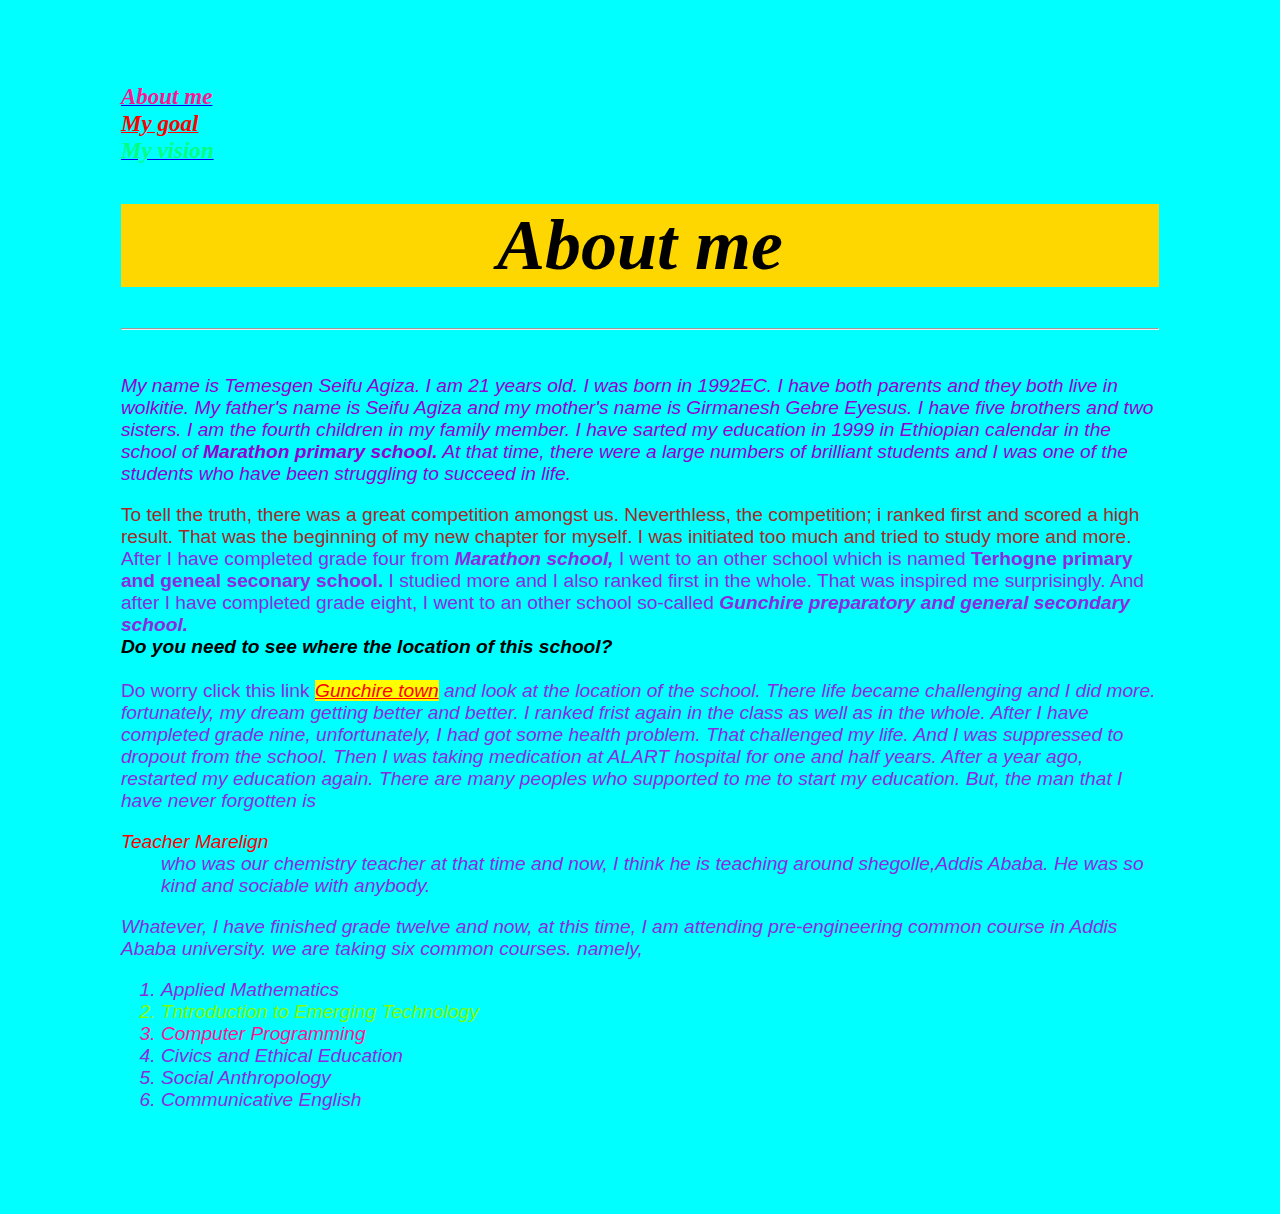
<file: index.html>
<!DOCTYPE html>
<html lang="en">
<head><link rel="stylesheet" href="edited.css">
    <meta charset="UTF-8">
    <meta http-equiv="X-UA-Compatible" content="IE=edge">
    <meta name="viewport" content="width=device-width, initial-scale=1.0">
    <title>C1_F_TEMESGEN_SEIFU_AGIZA</title>
</head>
<body style="margin-top: 2cm;margin-bottom: 2cm;margin-left: 3cm;margin-right: 3cm;">
    

<b style="text-align: center;"> <big style="color:deeppink;">   <a href="index.html"><big><i style="color: deeppink;">About me</i></big></a>
   <br> <a href="page01.html" style="color: red;"><i><big>My goal</big></i></a>
    <br><a href="page02.html"><big><i style="color: springgreen;">My vision</i></big></a></big></b>

    <div id="head1" style="text-align: center;"><h1 style="background-color: gold;color: black"><i><big>About me</big></i></h1></div>
    <hr/>
    <Br><div id="part1"><p style="color:blueviolet; "><i style="color: darkviolet;">My name is Temesgen Seifu Agiza. I am 21 years old. I was born in 1992EC. I have both parents and they both live in wolkitie.
        My father's name is Seifu Agiza and my mother's name is Girmanesh Gebre Eyesus. I have five brothers and two sisters. I am the fourth 
        children in my family member. I have sarted my education in 1999 in Ethiopian calendar in the school of <b>Marathon primary school.</b>
        At that time, there were a large numbers of brilliant students and I was one of the students who have been struggling to succeed in life.</i>
       <br> <div style="color: brown;">To tell the truth, there was a great competition amongst us. Neverthless, the competition; i ranked first and scored a high result. That was 
        the beginning of my new chapter for myself. I was initiated too much and tried to study more and more.</div> After I have completed grade four from
        <b><i>Marathon school,</i></b> I went to an other school which is named <b>Terhogne primary and geneal seconary school.</b> I studied more and 
        I also ranked first in the whole. That was inspired me surprisingly. And after I have completed grade eight, I went to an other school 
        so-called <b><i>Gunchire preparatory and general secondary school.</i></b> <div> <b><i style="color:black;">Do you need to see where the location of this school?</i></b></div>
        <br>Do worry click this link <a style="color: red;background-color: yellow;" href="http://www.maplandia.com/ethiopia/southern/gurage/gunchire/"><i>Gunchire town<i></i></a> and look at the location of
        the school. There life became challenging and I did more. fortunately, 
        my dream getting better and better. I ranked frist again in the class as well as in the whole. After I have completed grade nine, 
        unfortunately, I had got some health problem. That challenged my life. And I was suppressed to dropout from the school. Then I was taking
    medication at ALART hospital for one and half years. After a year ago, restarted my education again. There are many peoples who 
supported to me to start my education. But, the man that I have never forgotten is <dl><dt style="color: red;">Teacher Marelign</dt><dd>who was our chemistry teacher at that time 
    and now, I think he is teaching around shegolle,Addis Ababa. He was so kind and sociable with anybody.
</dd></dl>  Whatever, I have finished grade twelve
    and now, at this time, I am attending pre-engineering common course in Addis Ababa university. we are taking six common courses. namely,
<div><ol type="1">
    <li style="background-color: aqua;width: 500px;">Applied Mathematics</li>
    <li style="column-gap: 5cm; color: chartreuse;">Tntroduction to Emerging Technology</li>
    <li style="color: deeppink;">Computer Programming</li>
    <li>Civics and Ethical Education</li>
    <li>Social Anthropology</li>
    <li>Communicative English</li>
</ol></div>


</p></div>
</body>
</html>
</file>
<file: edited.css>
body{background-color: aqua;
padding-top: 2mm;
padding-bottom: 2mm;
padding-right: 2mm;
padding-left: 2mm;
margin:3cm;}
#head1{
    font-size: 30px;
    color: beige;
    text-align: center;
    margin-top: 30px;

    }

}
#head2{

    color: black;
    text-align: center;
    margin-top: 30px;
}
#head3{
    color: blue;
    text-align: center;
    margin-top: 30px;
}
#part1{
    color: blueviolet;
    font-family: 'Franklin Gothic Medium', 'Arial Narrow', Arial, sans-serif;
    font-size: larger;
}
#part2{
    color: brown;
    font-family: 'Segoe UI', Tahoma, Geneva, Verdana, sans-serif;
    font-size: medium;
}
#part3{
    color:red;
    font-family: 'Times New Roman', Times, serif;
    font-size: larger;
}
</file>
